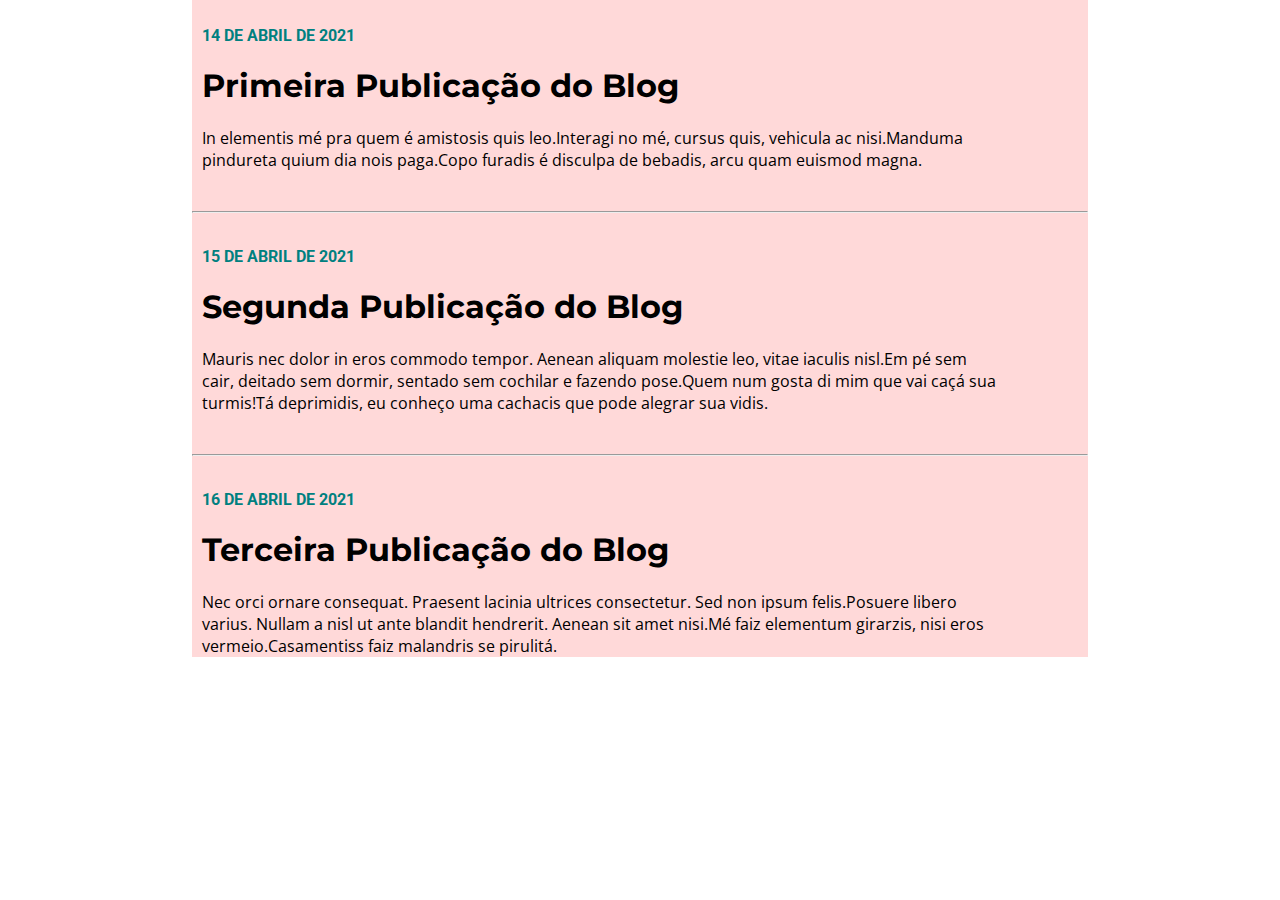
<file: 00-basic-css/blog_index.html>
<!DOCTYPE html>
<html lang="en">
  <head>
    <meta charset="UTF-8" />
    <link rel="stylesheet" href="style.css" />
    <link
      href="https://fonts.googleapis.com/css2?family=Montserrat:wght@100&family=Open+Sans:wght@300&family=Roboto:wght@100&display=swap"
      rel="stylesheet"
    />
    <title>Blog</title>
  </head>
  <body>
    <div class="post-container">
      <div class="post">
        <p class="date">14 DE ABRIL DE 2021</p>
        <h1>Primeira Publicação do Blog</h1>
        <div class="post-content">
          <p>In elementis mé pra quem é amistosis quis leo.Interagi no mé, cursus quis, vehicula ac nisi.Manduma pindureta quium dia nois paga.Copo furadis é disculpa de bebadis, arcu quam euismod magna.</p>
        </div>
      </div>
      <hr />
      <div class="post">
        <p class="date">15 DE ABRIL DE 2021</p>
        <h1>Segunda Publicação do Blog</h1>
        <div class="post-content">
          <p>Mauris nec dolor in eros commodo tempor. Aenean aliquam molestie leo, vitae iaculis nisl.Em pé sem cair, deitado sem dormir, sentado sem cochilar e fazendo pose.Quem num gosta di mim que vai caçá sua turmis!Tá deprimidis, eu conheço uma cachacis que pode alegrar sua vidis.</p>
        </div>
      </div>
      <hr />
      <div class="post">
        <p class="date">16 DE ABRIL DE 2021</p>
        <h1>Terceira Publicação do Blog</h1>
        <div class="post-content">
          <p>Nec orci ornare consequat. Praesent lacinia ultrices consectetur. Sed non ipsum felis.Posuere libero varius. Nullam a nisl ut ante blandit hendrerit. Aenean sit amet nisi.Mé faiz elementum girarzis, nisi eros vermeio.Casamentiss faiz malandris se pirulitá.</p>
        </div>
      </div>
    </div>
  </body>
</html>
</file>
<file: 00-basic-css/style.css>
body{
  margin: 0px;
}

h1 {
  font-family: "Montserrat", sans-serif;
}

.post-container{
  margin: 0px auto 0px auto;
  width: 70%;
  height: 100%;
  background-color: #ffd9d9;
}

.post-container .date{
  font-family: 'Roboto', sans-serif;
  color: #008080;
  font-weight: 700;
}

.post-container div.post-content{
  width: 90%;
  font-family: 'Open Sans', sans-serif;
}

.post-container .post{
  padding-top: 10px;
  padding-left: 10px;
  margin-bottom: 40px;
}
</file>
